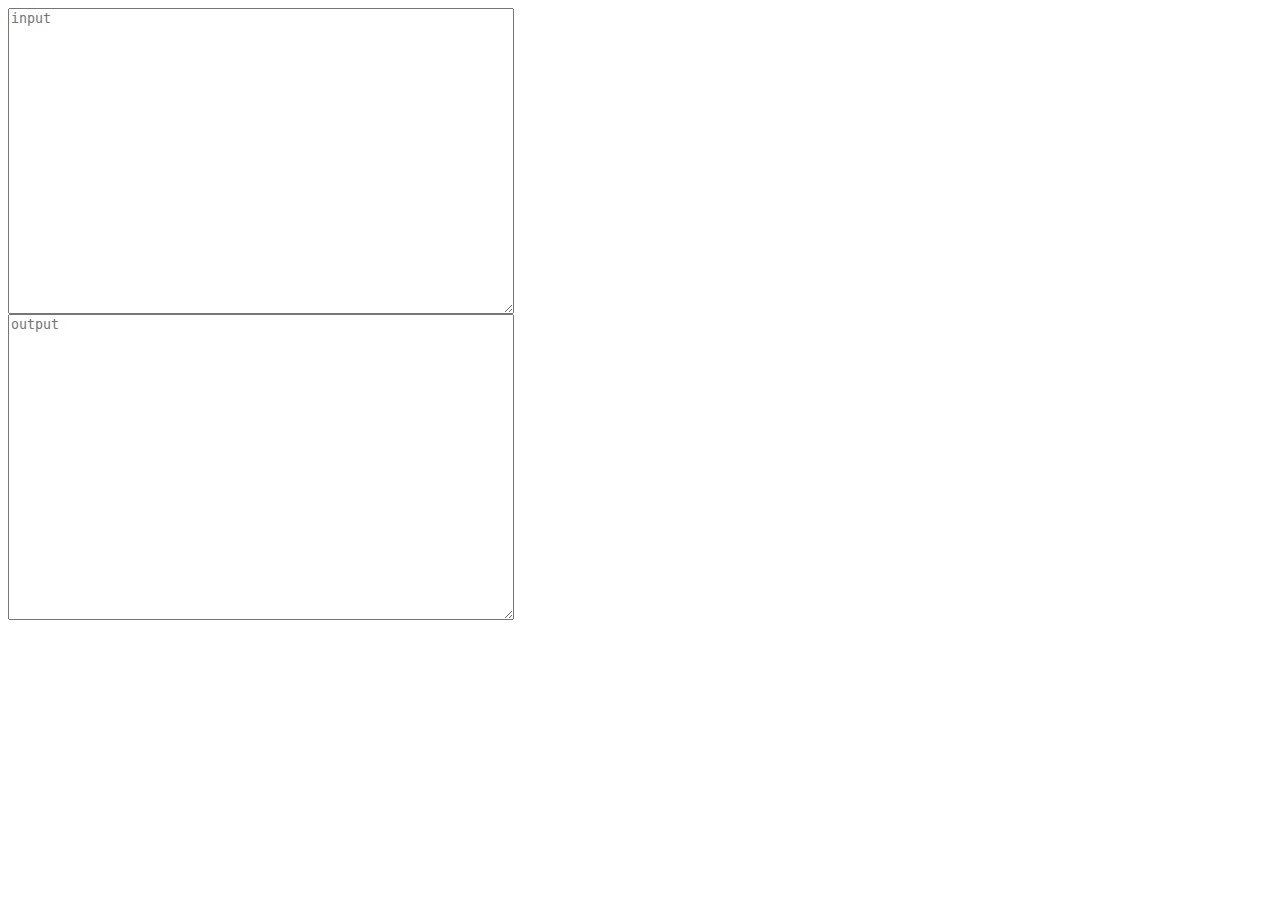
<file: H1/index.html>
<!DOCTYPE html>
<html>
<head>
    <meta charset="utf-8">
    <title>Domača naloga RG1</title>
</head>
<body>
    <style>
        textarea {
            display: block;
            width: 500px;
            height: 300px;
        }
    </style>
    <textarea id="input" placeholder="input"></textarea>
    <textarea id="output" placeholder="output"></textarea>
    <script type="module" src="main.mjs"></script>
</body>
</html>
</file>
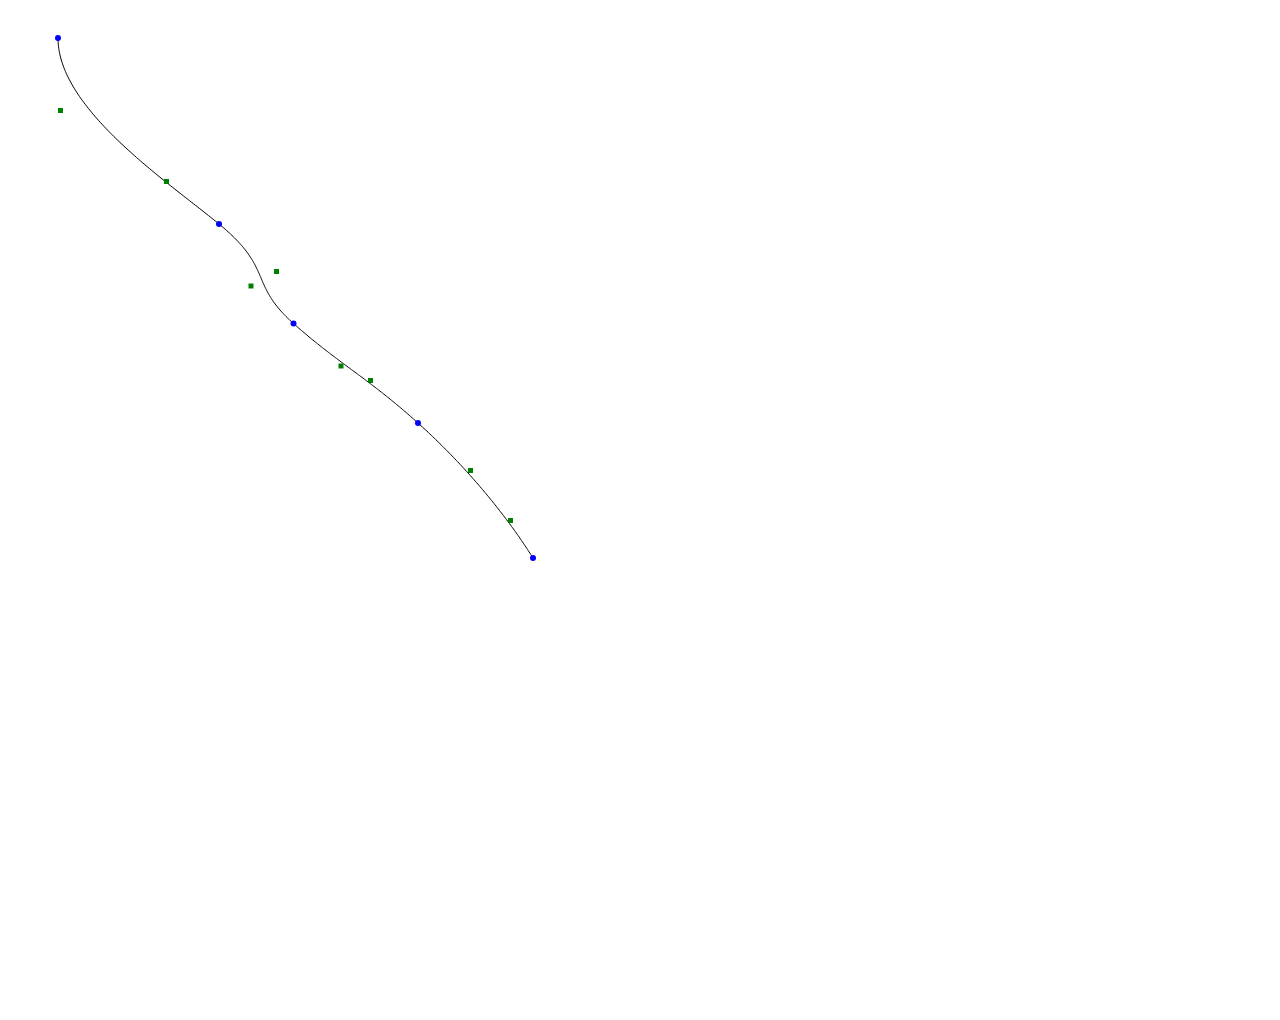
<file: H2/index.html>
<!DOCTYPE html>
<html>
<head>
    <meta charset="utf-8">
    <title>Domača naloga RG2</title>
</head>
<body>
    <script type="module" src="main.mjs"></script>
    <canvas id="cvs" width="1000px" height="1000px"></canvas>
</body>
</html>
</file>
